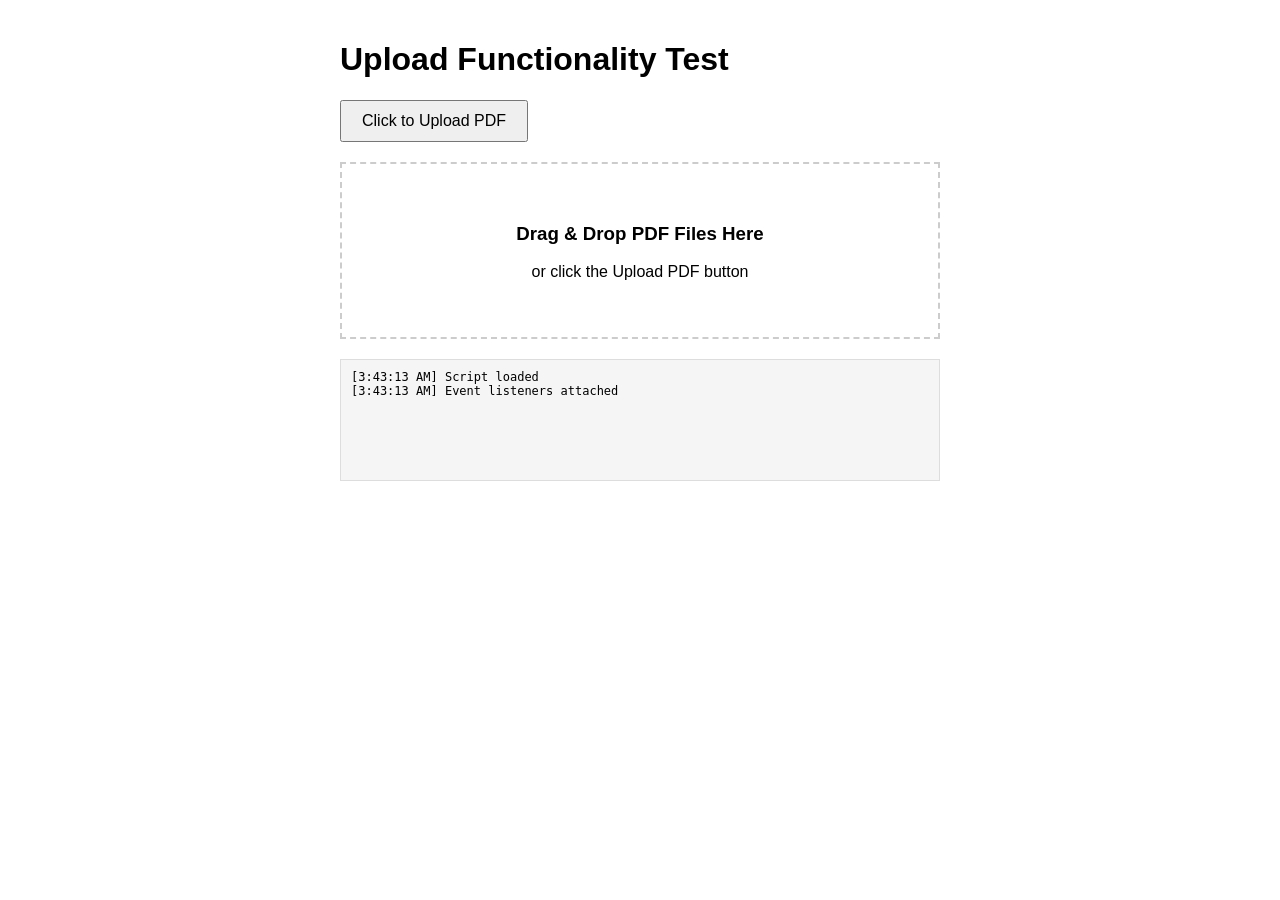
<file: test-upload.html>
<!DOCTYPE html>
<html lang="en">

<head>
    <meta charset="UTF-8">
    <meta name="viewport" content="width=device-width, initial-scale=1.0">
    <title>Upload Test</title>
    <style>
        body {
            font-family: Arial, sans-serif;
            padding: 20px;
            max-width: 600px;
            margin: 0 auto;
        }

        .drop-zone {
            border: 2px dashed #ccc;
            padding: 40px;
            text-align: center;
            margin: 20px 0;
            cursor: pointer;
        }

        .drop-zone.drag-over {
            background: #f0f0f0;
            border-color: #666;
        }

        button {
            padding: 10px 20px;
            font-size: 16px;
            cursor: pointer;
        }

        #log {
            margin-top: 20px;
            padding: 10px;
            background: #f5f5f5;
            border: 1px solid #ddd;
            min-height: 100px;
            font-family: monospace;
            font-size: 12px;
        }
    </style>
</head>

<body>
    <h1>Upload Functionality Test</h1>

    <button id="upload-btn">Click to Upload PDF</button>

    <div id="drop-zone" class="drop-zone">
        <h3>Drag & Drop PDF Files Here</h3>
        <p>or click the Upload PDF button</p>
    </div>

    <div id="log"></div>

    <script>
        const log = document.getElementById('log');

        function addLog(message) {
            const time = new Date().toLocaleTimeString();
            log.innerHTML += `[${time}] ${message}<br>`;
            console.log(message);
        }

        addLog('Script loaded');

        // Upload button
        const uploadBtn = document.getElementById('upload-btn');
        uploadBtn.addEventListener('click', () => {
            addLog('Upload button clicked');
            const input = document.createElement('input');
            input.type = 'file';
            input.accept = 'application/pdf';
            input.multiple = true;

            input.onchange = (e) => {
                addLog(`Files selected: ${e.target.files.length}`);
                Array.from(e.target.files).forEach(file => {
                    addLog(`- ${file.name} (${file.type})`);
                });
            };

            input.click();
        });

        // Drag and drop
        const dropZone = document.getElementById('drop-zone');

        dropZone.addEventListener('dragover', (e) => {
            e.preventDefault();
            dropZone.classList.add('drag-over');
            addLog('Drag over');
        });

        dropZone.addEventListener('dragleave', () => {
            dropZone.classList.remove('drag-over');
            addLog('Drag leave');
        });

        dropZone.addEventListener('drop', (e) => {
            e.preventDefault();
            dropZone.classList.remove('drag-over');
            addLog(`Files dropped: ${e.dataTransfer.files.length}`);
            Array.from(e.dataTransfer.files).forEach(file => {
                addLog(`- ${file.name} (${file.type})`);
            });
        });

        dropZone.addEventListener('click', () => {
            addLog('Drop zone clicked');
            uploadBtn.click();
        });

        addLog('Event listeners attached');
    </script>
</body>

</html>
</file>
